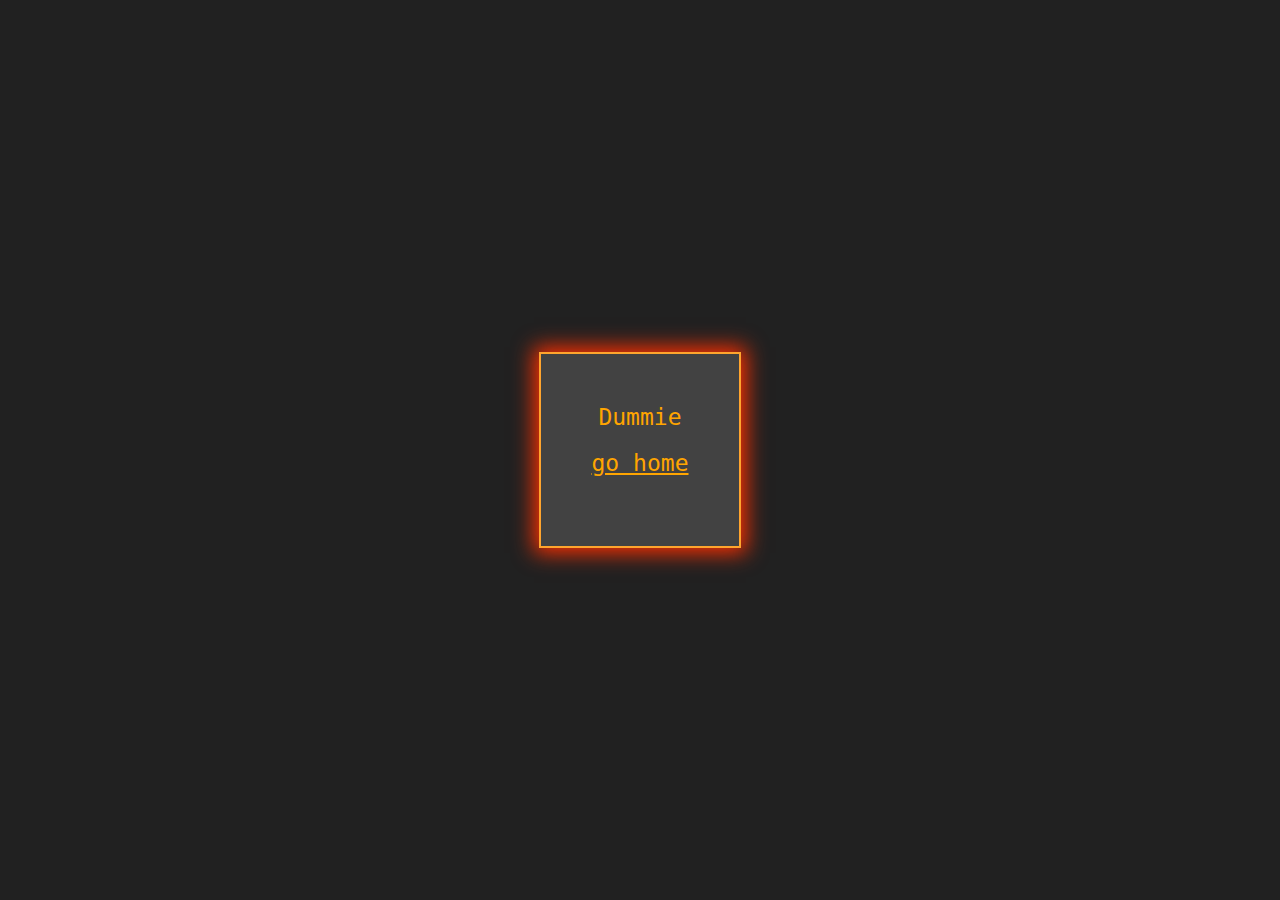
<file: dummie.html>
<!doctype html>
<html>
<head>
    <meta charset="utf-8">
    <title>BadBarCodeReader</title>
    <link rel="stylesheet" href="css/style.css">
</head>
<body>
    <div class="wrap">
        <div class="msg">
            Dummie
        </div>
        <div class="msg">
            <a href="/">go home</a>
        </div>
    </div>
</body>
</html>
</file>
<file: css/style.css>
@keyframes load {
  0% { opacity: 0; }
  30% { opacity: 0; }
  100% { opacity: 1; }
}

@keyframes flash {
  0% { opacity: 0; height: auto;}
  40% { opacity: 1; height: auto;}
  60% { opacity: 1; height: auto;}
  100% { opacity: 0; height: auto;}
}

@keyframes afterFlash {
  0% { opacity: 0; height: 0;}
  70% { opacity: 0; }
  100% { opacity: 1; }
}

* {
	outline: none;
}

a {
	color: inherit;
}

img[src="#"] {
    display: none;
}

html, body {
	margin: 0;
	padding: 0;
	min-height: 100vh;
	font-size: 1.2rem;
	color: orange;
	font-family: monospace;
}

.noscroll {
	overflow: hidden;
}

.flex-row {
	display: flex;
	flex-direction: row;
}

body {
	display:flex;
	flex-direction: column;
	align-items:center;
	justify-content:center;
	background-color: #212121;
}

.fastLoad {
	animation: load 0.3s ease-in;
}

.flash {
	height: 0;
	overflow: hidden;
	animation: flash .5s ease-out;
}

.afterFlash {
	animation: afterFlash 1s linear;
}

.wrap {
	padding: 50px;
	background-color: #424242;
	box-shadow: 0 0 20px 5px #ff3000;
	border: 2px solid #ffa52e;
}

.popup .info {
	display: block;
	text-align: center;
	font-size: 3rem;
	/*line-height: 3rem;*/
}

.msg	{
	text-align: center;
	margin-bottom: 20px;
}

input {
	padding: 20px;
	background-color: inherit;
	border: 2px solid #ff3000;
	font-size: 1.5rem; 
	color: orange;
}

.scanForm,
.scanForm input {
	text-align: center;
}

.shortList {
	margin-top: 50px;
}

.shortList_item {
	margin-top: 30px;
}

.shortList img,
.shortList .info {
	vertical-align: middle;
	display: inline-block;
}

.shortList img {
	width: 200px;
	/*min-height: 120px;*/
	margin-right: 20px;
	border: 2px solid #ffa500;
}

.shortList .info {
	line-height: 2.5rem;
}

.info_name {}

.info_number,
.info_code {
	color: #ff3000;
}
.info_number:before{
	color: #ffa500;
	content: "[";
}
.info_number:after {
	color: #ffa500;
	content: "]";
}
.info_code:before {
	content: "#";
	color: #ffa500;
}

.menu {
	position: absolute;
	top: 10px;
	left: 10px;
	bottom: 10px;
	opacity: 0;
}

.menu:hover {
	opacity: 1;
}

.menu a {
	display: block;
	padding: 20px;
	text-decoration: none;
}

.webcam {
	font-size: 0;
	border: 2px solid #ff3000;
}

.regform {
	margin-left: 50px;
	position: relative;
}

.regForm input {
	display: block;
	margin-bottom: 30px;
}

.regForm .finalSubmit {
	display: none;
}

.capture,
.finalSubmit {
	position: absolute;
	bottom: 0;
	right: 0;
	margin-bottom: 0 !important;
	width: 250px;
	cursor: pointer;
	transition: background-color 0.2s ease-in;
}

.capture:hover,
.finalSubmit:hover {
	background-color: #616161;
}
</file>
